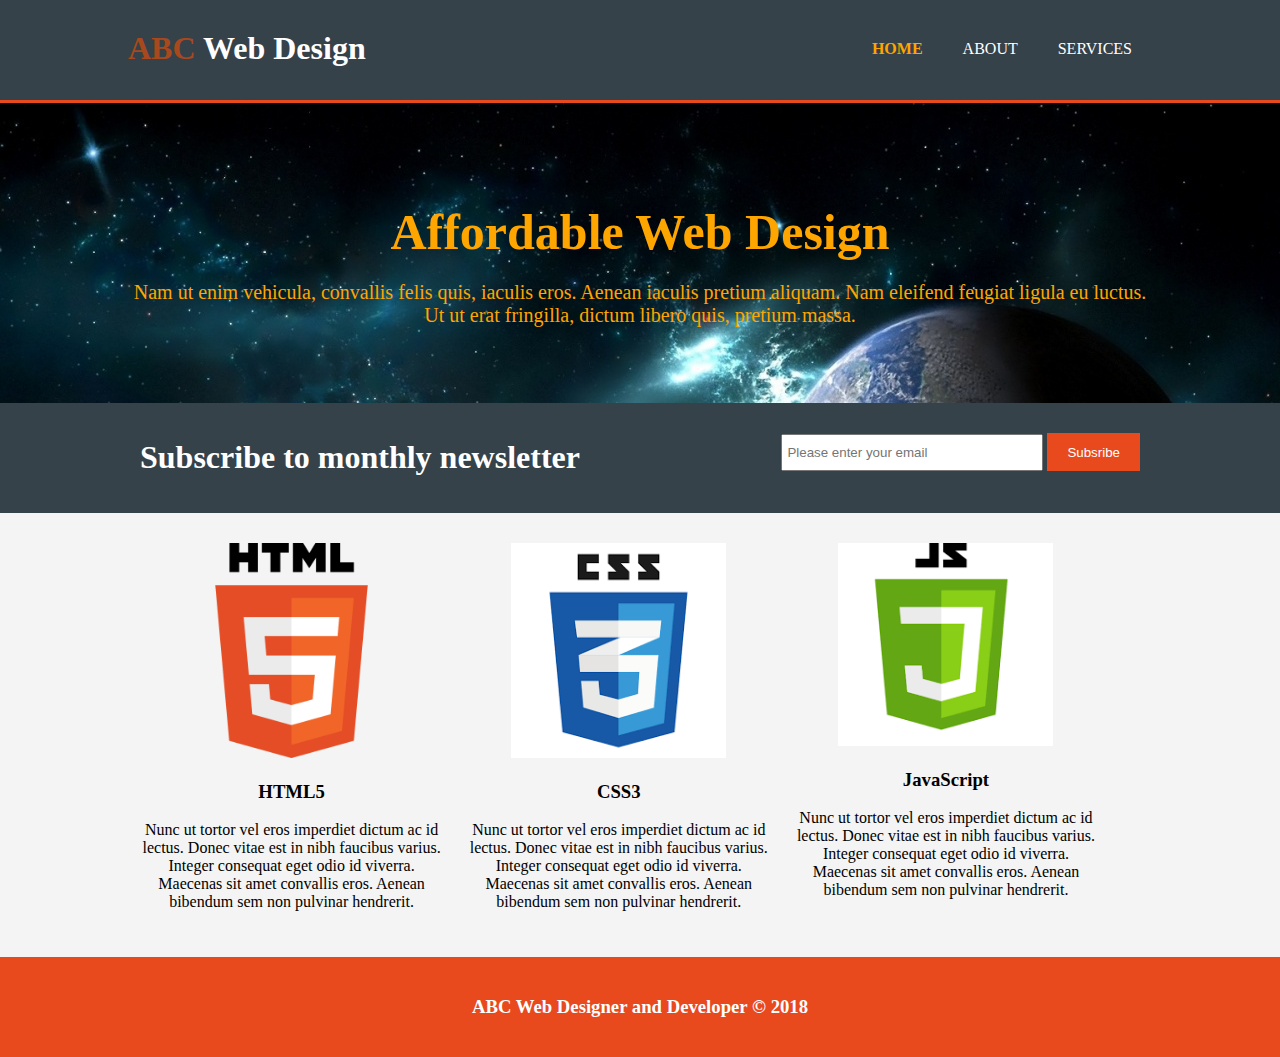
<file: index.html>
<!doctype html>
<html> 
<head>
<meta charset="utf-8">
<meta name="keywords" content="web design, web development, professional and affordabnle web designers"> 
<title> ABC Web Design | Welcome </title>
<meta name="viewport" content="width=device-width, initial-scale=1.0"> 
<link rel="stylesheet" href="css/style.css"> 
</head>
<body>

<!--    Header tag of html5-->
    
    <header>
    <div class="container">
        <div id="branding">
            <h1> <span class="highlight"> ABC </span> Web Design </h1>
        </div>
        
        <nav> 
        <ul>
            <li class="current"> <a href="index.html"> Home </a></li>
            <li> <a href="about.html"> About </a></li>
            <li> <a href="services.html"> Services </a></li>

        </ul>
        </nav>
    </div>
    </header>
    
<!--    showcase section -->
    <section id="showcase">
    <div class="container">
    <h1> Affordable Web Design </h1>
    <p> Nam ut enim vehicula, convallis felis quis, iaculis eros. Aenean iaculis pretium aliquam. Nam eleifend feugiat ligula eu luctus. Ut ut erat fringilla, dictum libero quis, pretium massa.</p>
    </div>   
    </section>
    
    <section id="newsletter">
    <div class="container">
    <h1> Subscribe to monthly newsletter</h1> 
        <form>
        <input type="email" placeholder="Please enter your email">
        <button type="submit" class="button_1"> Subsribe </button>
        </form>
    </div>
    </section>
    
    <section id="boxes">
    <div class="container">
        <div class="box"> 
        <img src="images/logoHtml5.png"> 
        <h3> HTML5 </h3>
        <p> Nunc ut tortor vel eros imperdiet dictum ac id lectus. Donec vitae est in nibh faucibus varius. Integer consequat eget odio id viverra. Maecenas sit amet convallis eros. Aenean bibendum sem non pulvinar hendrerit. </p>
        </div>
        
        <div class="box"> 
        <img src="images/logoCSS3.png"> 
        <h3> CSS3 </h3>
        <p> Nunc ut tortor vel eros imperdiet dictum ac id lectus. Donec vitae est in nibh faucibus varius. Integer consequat eget odio id viverra. Maecenas sit amet convallis eros. Aenean bibendum sem non pulvinar hendrerit. </p>
        </div>
        
        <div class="box"> 
        <img src="images/logoJS.png"> 
        <h3> JavaScript </h3>
        <p> Nunc ut tortor vel eros imperdiet dictum ac id lectus. Donec vitae est in nibh faucibus varius. Integer consequat eget odio id viverra. Maecenas sit amet convallis eros. Aenean bibendum sem non pulvinar hendrerit. </p>
        </div>
        
    </div>
    
    </section>
    
    <footer>
    <h3> ABC Web Designer and Developer &copy; 2018</h3>
    
    </footer>
    
</body>

</html>
</file>
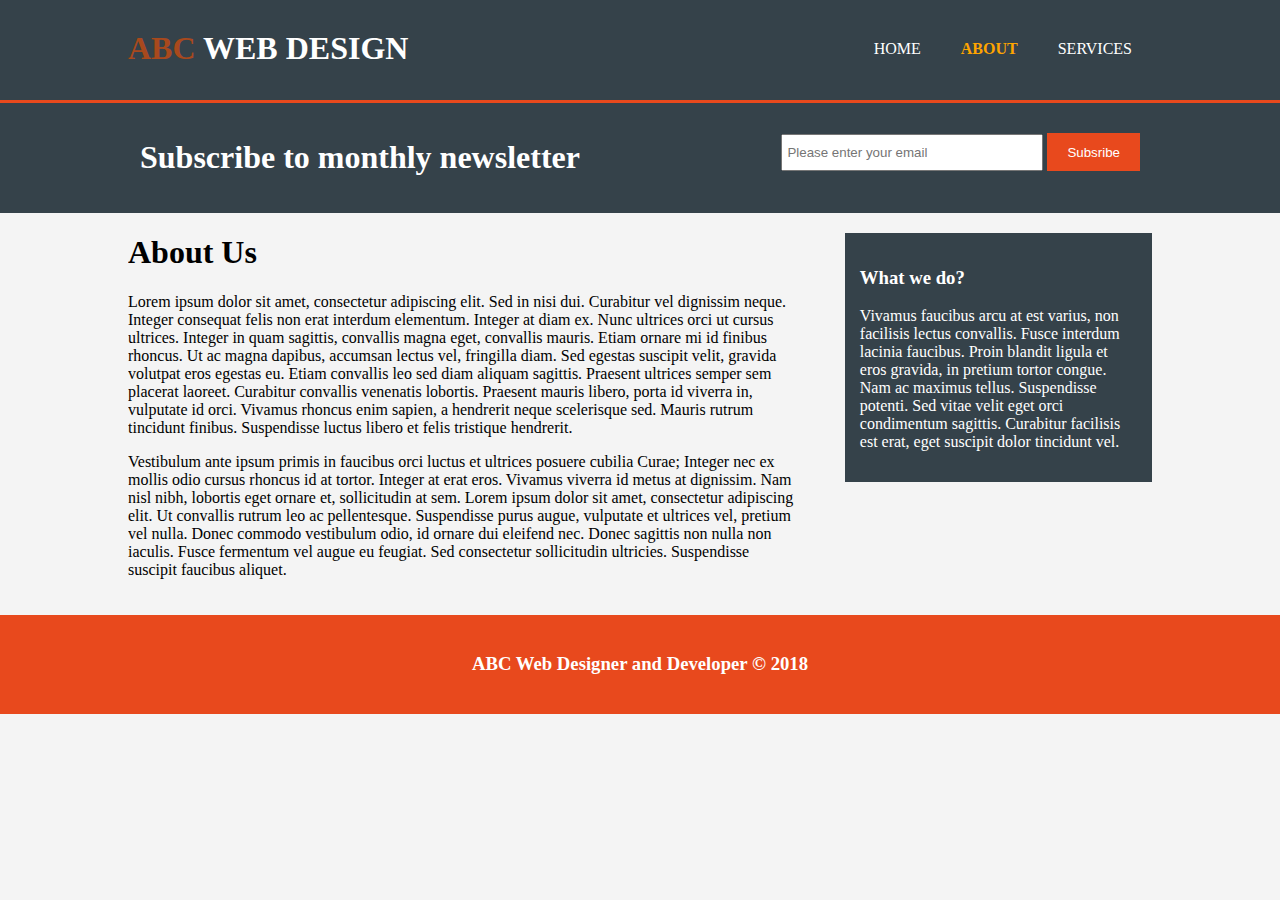
<file: about.html>
<!doctype html>
<html> 
<head>
<meta charset="utf-8">
<meta name="keywords" content="web design, web development, professional and affordabnle web designers"> 
<title> ABC Web Design | About </title>
<meta name="viewport" content="width=device-width, initial-scale=1.0"> 
<link rel="stylesheet" href="css/style.css"> 
</head>
<body>

<!--    Header tag of html5-->
    <header>
    <div class="container">
        <div id="branding">
            <a href="index.html"><h1> <span class="highlight"> ABC </span> Web Design </h1></a>
        </div>
        
        <nav> 
        <ul>
            <li> <a href="index.html"> Home </a></li>
            <li class="current"> <a href="about.html"> About </a></li>
            <li> <a href="services.html"> Services </a></li>

        </ul>
        </nav>
    </div>
    </header>
    
    
    <section id="newsletter">
    <div class="container">
    <h1> Subscribe to monthly newsletter</h1> 
        <form>
        <input type="email" placeholder="Please enter your email">
        <button type="submit" class="button_1"> Subsribe </button>
        </form>
    </div>
    </section>
    
    <section id="main">
        <div class="container">
            <article id="main-col">
            <h1> About Us</h1>
                <p>  Lorem ipsum dolor sit amet, consectetur adipiscing elit. Sed in nisi dui. Curabitur vel dignissim neque. Integer consequat felis non erat interdum elementum. Integer at diam ex. Nunc ultrices orci ut cursus ultrices. Integer in quam sagittis, convallis magna eget, convallis mauris. Etiam ornare mi id finibus rhoncus. Ut ac magna dapibus, accumsan lectus vel, fringilla diam. Sed egestas suscipit velit, gravida volutpat eros egestas eu. Etiam convallis leo sed diam aliquam sagittis. Praesent ultrices semper sem placerat laoreet. Curabitur convallis venenatis lobortis. Praesent mauris libero, porta id viverra in, vulputate id orci. Vivamus rhoncus enim sapien, a hendrerit neque scelerisque sed. Mauris rutrum tincidunt finibus. Suspendisse luctus libero et felis tristique hendrerit.</p> 
                <p> 
                Vestibulum ante ipsum primis in faucibus orci luctus et ultrices posuere cubilia Curae; Integer nec ex mollis odio cursus rhoncus id at tortor. Integer at erat eros. Vivamus viverra id metus at dignissim. Nam nisl nibh, lobortis eget ornare et, sollicitudin at sem. Lorem ipsum dolor sit amet, consectetur adipiscing elit. Ut convallis rutrum leo ac pellentesque. Suspendisse purus augue, vulputate et ultrices vel, pretium vel nulla. Donec commodo vestibulum odio, id ornare dui eleifend nec. Donec sagittis non nulla non iaculis. Fusce fermentum vel augue eu feugiat. Sed consectetur sollicitudin ultricies. Suspendisse suscipit faucibus aliquet. </p>     
            </article>
            
<!--            by default it will float not a side bar, do it in CSS-->
            <aside id="sidebar">
                <div class="dark"> 
                <h3> What we do? </h3>
                <p>  Vivamus faucibus arcu at est varius, non facilisis lectus convallis. Fusce interdum lacinia faucibus. Proin blandit ligula et eros gravida, in pretium tortor congue. Nam ac maximus tellus. Suspendisse potenti. Sed vitae velit eget orci condimentum sagittis. Curabitur facilisis est erat, eget suscipit dolor tincidunt vel. </p>
                </div>
            </aside>
        </div>
        
    </section>
    
    <footer>
    <h3> ABC Web Designer and Developer &copy; 2018</h3>
    
    </footer>
    
</body>

</html>
</file>
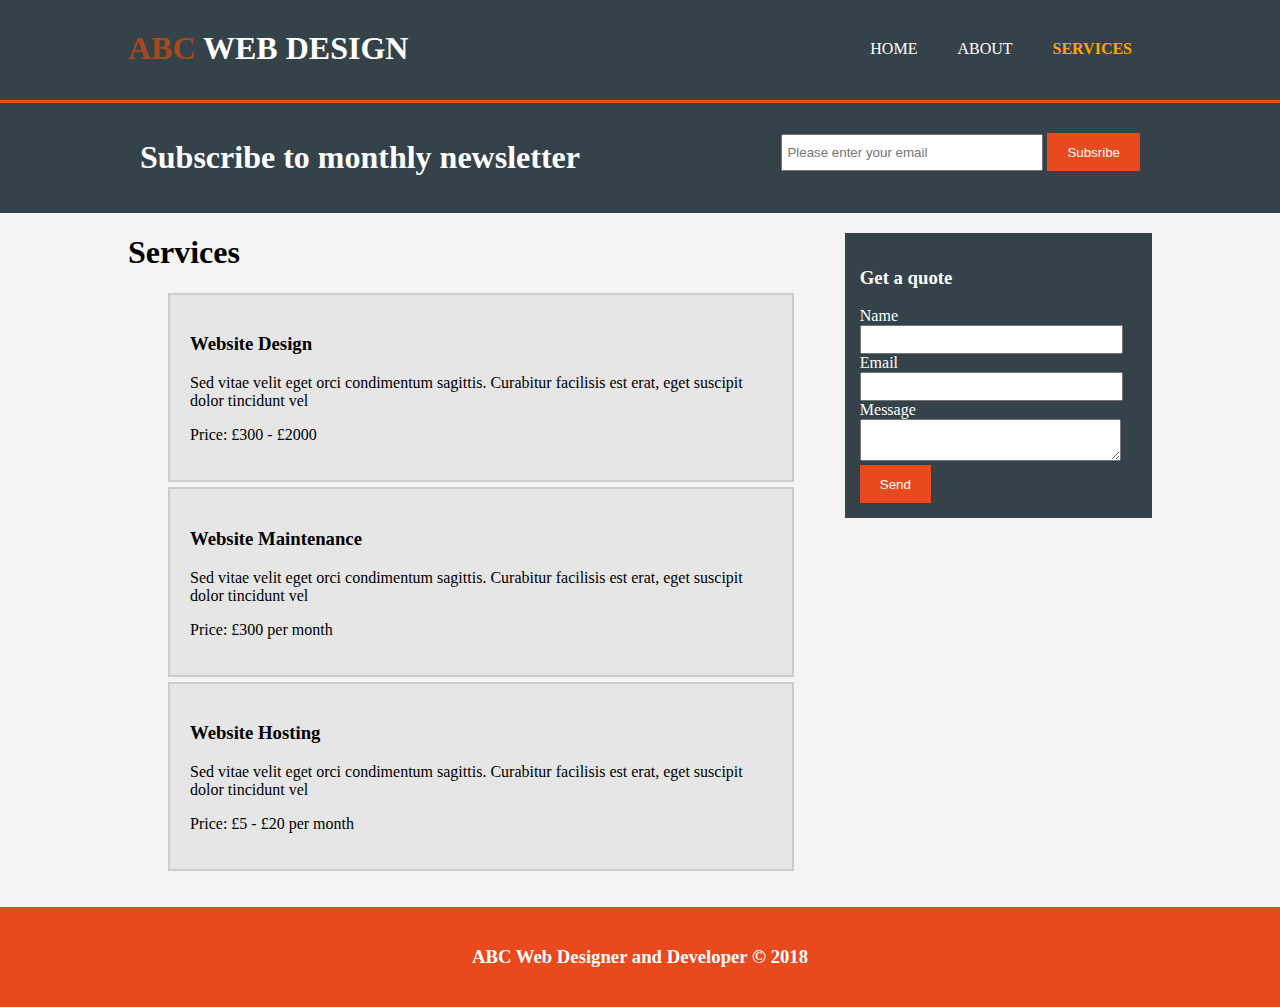
<file: services.html>
<!doctype html>
<html> 
<head>
<meta charset="utf-8">
<meta name="keywords" content="web design, web development, professional and affordabnle web designers"> 
<title> ABC Web Design | Services </title>
<meta name="viewport" content="width=device-width, initial-scale=1.0"> 
<link rel="stylesheet" href="css/style.css"> 
</head>
<body>

<!--https://www.youtube.com/watch?v=Wm6CUkswsNw-->
<!--    Header tag of html5-->
    <header>
    <div class="container">
        <div id="branding">
            <a href="index.html"><h1> <span class="highlight"> ABC </span> Web Design </h1></a>
        </div>
        
        <nav> 
        <ul>
            <li> <a href="index.html"> Home </a></li>
            <li> <a href="about.html"> About </a></li>
            <li class="current"> <a href="services.html"> Services </a></li>

        </ul>
        </nav>
    </div>
    </header>
    
    
    <section id="newsletter">
    <div class="container">
    <h1> Subscribe to monthly newsletter</h1> 
        <form>
        <input type="email" placeholder="Please enter your email">
        <button type="submit" class="button_1"> Subsribe </button>
        </form>
    </div>
    </section>
    
    <section id="main">
        <div class="container">
            <article id="main-col">
            <h1> Services </h1>
                <ul id="services"> 
                <li> 
                <h3> Website Design </h3>
                <p>Sed vitae velit eget orci condimentum sagittis. Curabitur facilisis est erat, eget suscipit dolor tincidunt vel </p>
                <p> Price: £300 - £2000</p>
                </li>
                
                <li> 
                <h3>Website Maintenance </h3>
                <p>Sed vitae velit eget orci condimentum sagittis. Curabitur facilisis est erat, eget suscipit dolor tincidunt vel </p>
                <p> Price: £300 per month</p>
                </li>
                
                <li> 
                <h3> Website Hosting </h3>
                <p>Sed vitae velit eget orci condimentum sagittis. Curabitur facilisis est erat, eget suscipit dolor tincidunt vel </p>
                <p> Price: £5 - £20 per month </p>
                </li>
                
                </ul>
            </article>
            
<!--            by default it will float not a side bar, do it in CSS-->
            <aside id="sidebar">
                <div class="dark"> 
                <h3> Get a quote </h3>
                <form class="quote">
                    <div>
                    <label> Name </label> <br>
                    <input type="text" palceholder="Name" required> 
                    </div>
                    <div>
                    <label> Email </label> <br>
                    <input type="text" palceholder="email" required> 
                    </div>
                    <div>
                    <label> Message </label><br>
                    <textarea placeholder="Message"> </textarea>
                    </div>
                    <button class="button_1" type="submit"> Send </button>
                    
                </form>
                </div>
            </aside>
        </div>
        
    </section>
    
    <footer>
    <h3> ABC Web Designer and Developer &copy; 2018</h3>
    
    </footer>
    
</body>

</html>
</file>
<file: css/style.css>
body{
/*
    font-family: Arial, sans-serif, cursive;
    font-size: 15px;
    line-height: 1.5;
*/
/*    instead of above 3 statement, use 1 statement below */
    font: 15px 1.5 Arial, sans-serif, cursive;
    padding: 0;
    margin:0;
    background-color: #f4f4f4;
}

/*Global */
.container{
/*    to make it responsive, make it % not specific numbers i.e. the width of the web page */
    width: 80%;
    margin: auto;
    overflow: hidden;
}
/*global dark background e.g. apply it to a div around the Sidebar */
.dark{
    padding: 15px;
    background: #35424a;
    color: #ffffff;
    margin-top: 10px;
    margin-top: 10px;
    
}
.current a{
    font-weight: bold;
    color: orange;
}

.button_1{
    height: 38px;
    background: #e8491d;
    border: 0;
    padding-left: 20px;
    padding-right: 20px;
    color:#ffffff;
}

/*header */
header{
    background: #35424a;
    color: #ffffff;
    padding-top: 30px;
    min-height: 70px;
    border-bottom: #e8491d 3px solid;    
}

header a{
    color: white;
    text-decoration: none;
    text-transform: uppercase;
    font-size: 16px;
}

header ul{
    margin: 0;
    padding: 0;
}

header li{
    
    float: left;
    display: inline;
/*    top right bottom left ... we want to set paddign on right and left only. */
    padding: 0 20px 0 20px;
}

header #branding{
    float: left;
}

header #branding h1{
    margin:0;
}

header nav{
    float: right;
    margin-top: 10px;
}

header .highlight, header current a{
    color: #a8491d;
    font-weight: bold;
}

header a:hover{
    color: #cccccc;
    font-weight: bold;
}

/*the boxes in home page */
#boxes{
    margin-top: 20px;
}

#boxes .box{
    float:  left;
    text-align: center;
    width: 30%;
    padding: 10px;
}

#boxes .box img{
    width: 70%;
}

/*showcase section */
#showcase{
    min-height: 300px;
    background: url('../images/showcase.jpg');
    color: orange;
    text-align: center;
}

#showcase h1{
/*    to move the h1 down by 100px*/
    margin-top: 100px;
    font-size: 50px;
    margin-bottom: 10px;
}

/*to increase the font size of p in showcase */
#showcase p{
    font-size: 20px;
}

/*Newsletter */
#newsletter{
    padding: 15px;
    color: #ffffff;
    background: #35424a;
}

#newsletter h1{
    float: left;
}

#newsletter form{
    float: right;
    margin-top: 15px;
}

#newsletter input[type="email"]{
    padding: 4px;
    height: 25px;
    width: 250px;
}

footer{
    padding: 20px;
    margin-top: 20px;
    color: #ffffff;
    background-color: #e8491d;
    text-align: center; 
}

/*sidebar in About page */
aside#sidebar{
    float: right;
    width: 30%;
    margin-top: 10px;
}

/*main col/article in About page*/
article#main-col{
    float: left;
    width: 65%;
}

/*Services page */
ul#services li{
    list-style: none;
    padding: 20px;
    border: #cccccc solid 2px;
    margin-bottom: 5px;
    background: #e6e6e6;
}

/*Quote form style */
aside#sidebar .quote input, aside#sidebar .quote textarea{
    width: 90%;
    padding: 5px;
}

/*Media queries to make website responsive to different screen sizes*/
@media(max-width: 768px){
/*
    body{
        display: none;
    }
*/
/*    to remove floating items i.e. overlapping*/
    header #branding, 
    header nav, 
    header nav li,
    #newsletter h1, 
    #newletter form,
    #boxes .box,
    article#main-col,
    aside#sidebar{
        float: none;
        text-align: center;
        width: 100%;
    }    
    
    header{
        padding-bottom: 20px;
    }
    
    #showcase h1{
/*        by defaul it is 100px, as in this screen there is lot of space, 40px is enough */
        margin-top: 40px;  
    }
    
/*    to avoid newsletter button going to next line*/
    #newsletter button, .quote button{
        display: block;
        width: 100%;
    }
}
</file>
